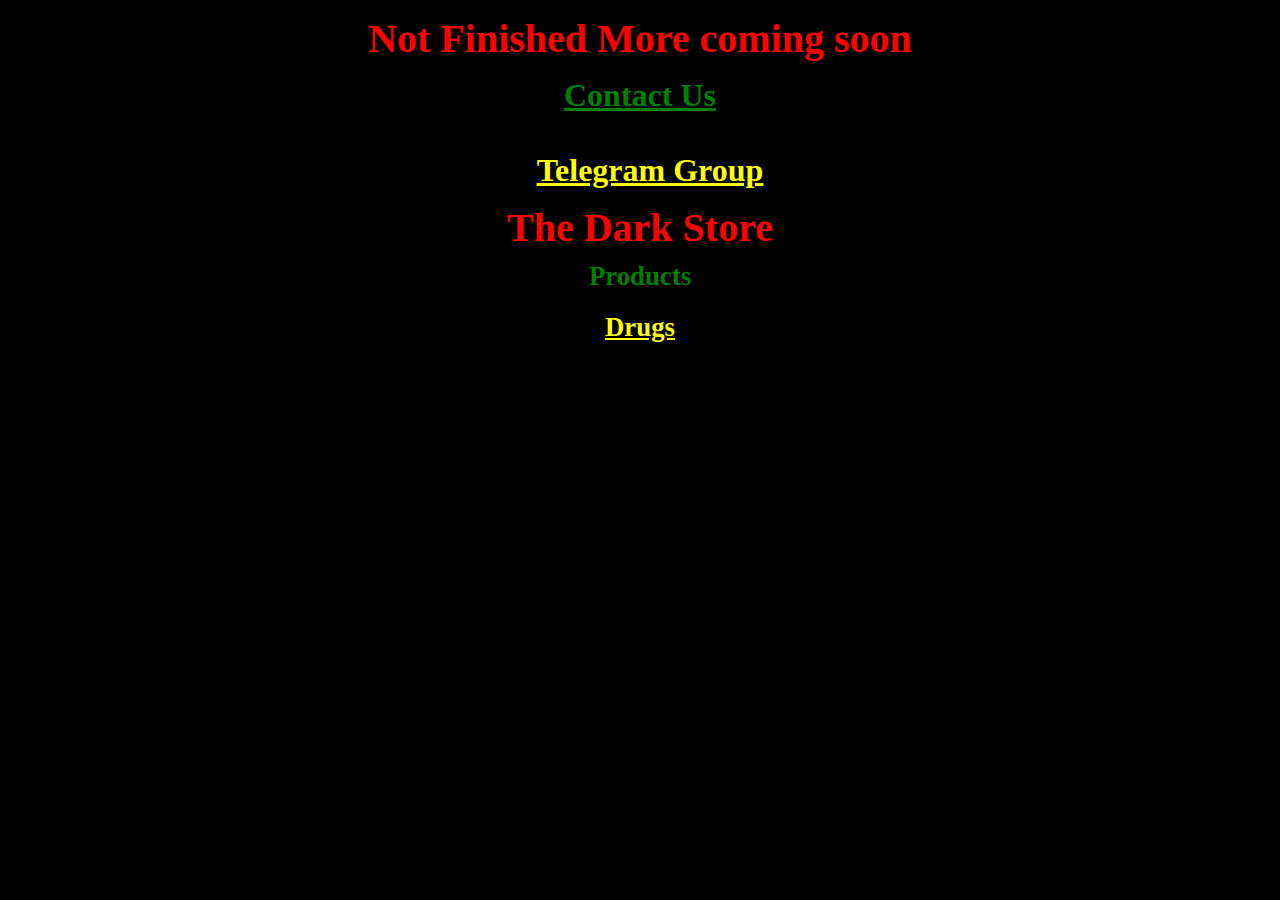
<file: index.html>
<!DOCTYPE html>

<html>

<head>

<link rel="stylesheet" href="Index.css">

<title> The Dark Store </title>

</head>

<body>

<h1 class="Header1"> Not Finished More coming soon </h1>

<h1 class="Header6"> <a href="t.me/PlugGhost" class="Header6"> Contact Us </h1>

<h1 class="Header6"> <a href="https://t.me/+P35naZ86OY0YjA8" class="Product1"> Telegram Group </a> </h1>

<h1 class="Header1"> <center> The Dark Store <center> </title>

<h6 class="Header6"> Products </h6>

<h6 class="Product1"> <a href="Drugs.html" class="Product1"> Drugs </a> </h6>

</body>

</html>
</file>
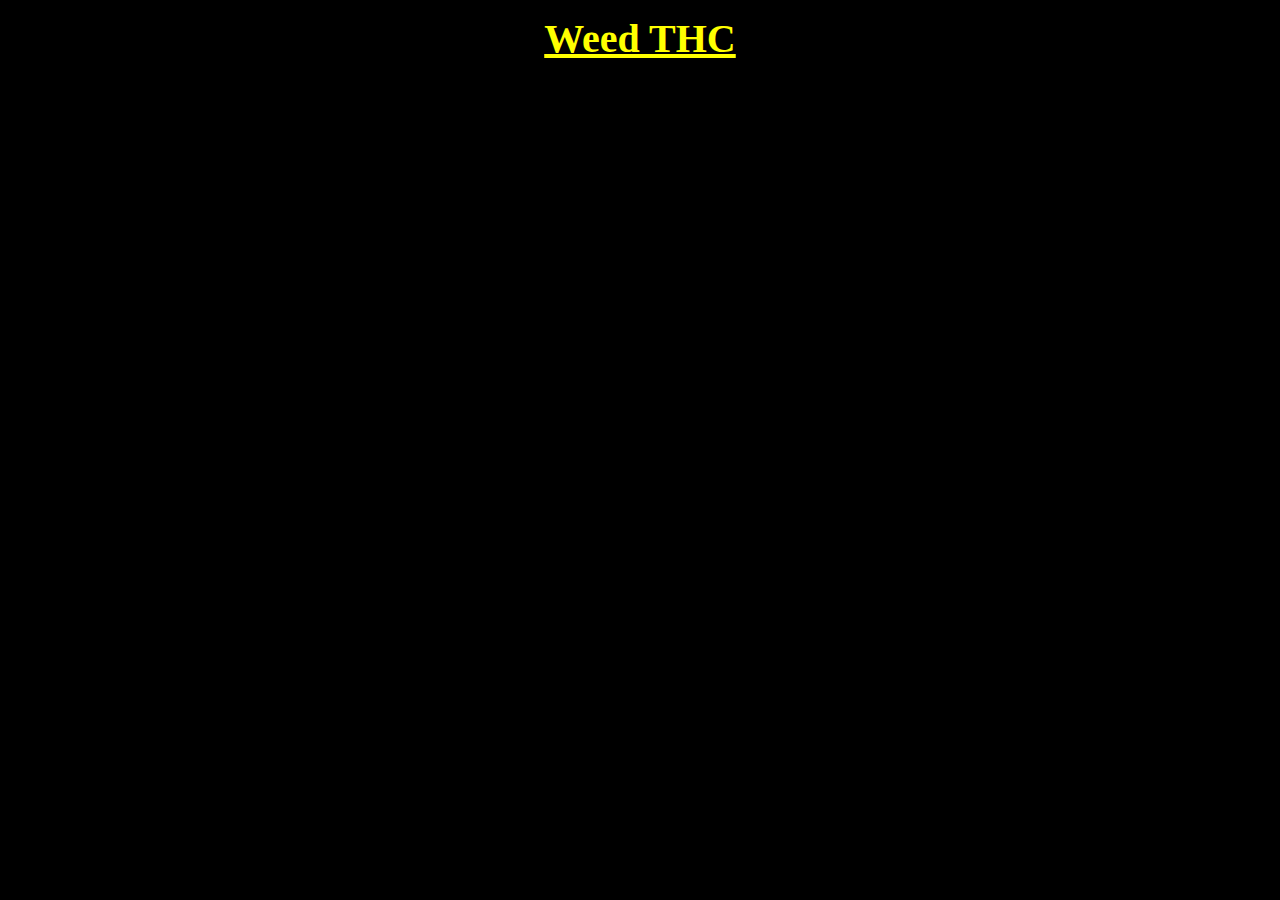
<file: drugs.html>
<!DOCTYPE html>

<html>

<head>

<link rel="stylesheet" href="drugs.css">

<title> Drugs </title>

</head>

<body>

<h1 class="weed"> <a href="thc.html" class="weed"> Weed THC </a> </h1>

</body>

</html>
</file>
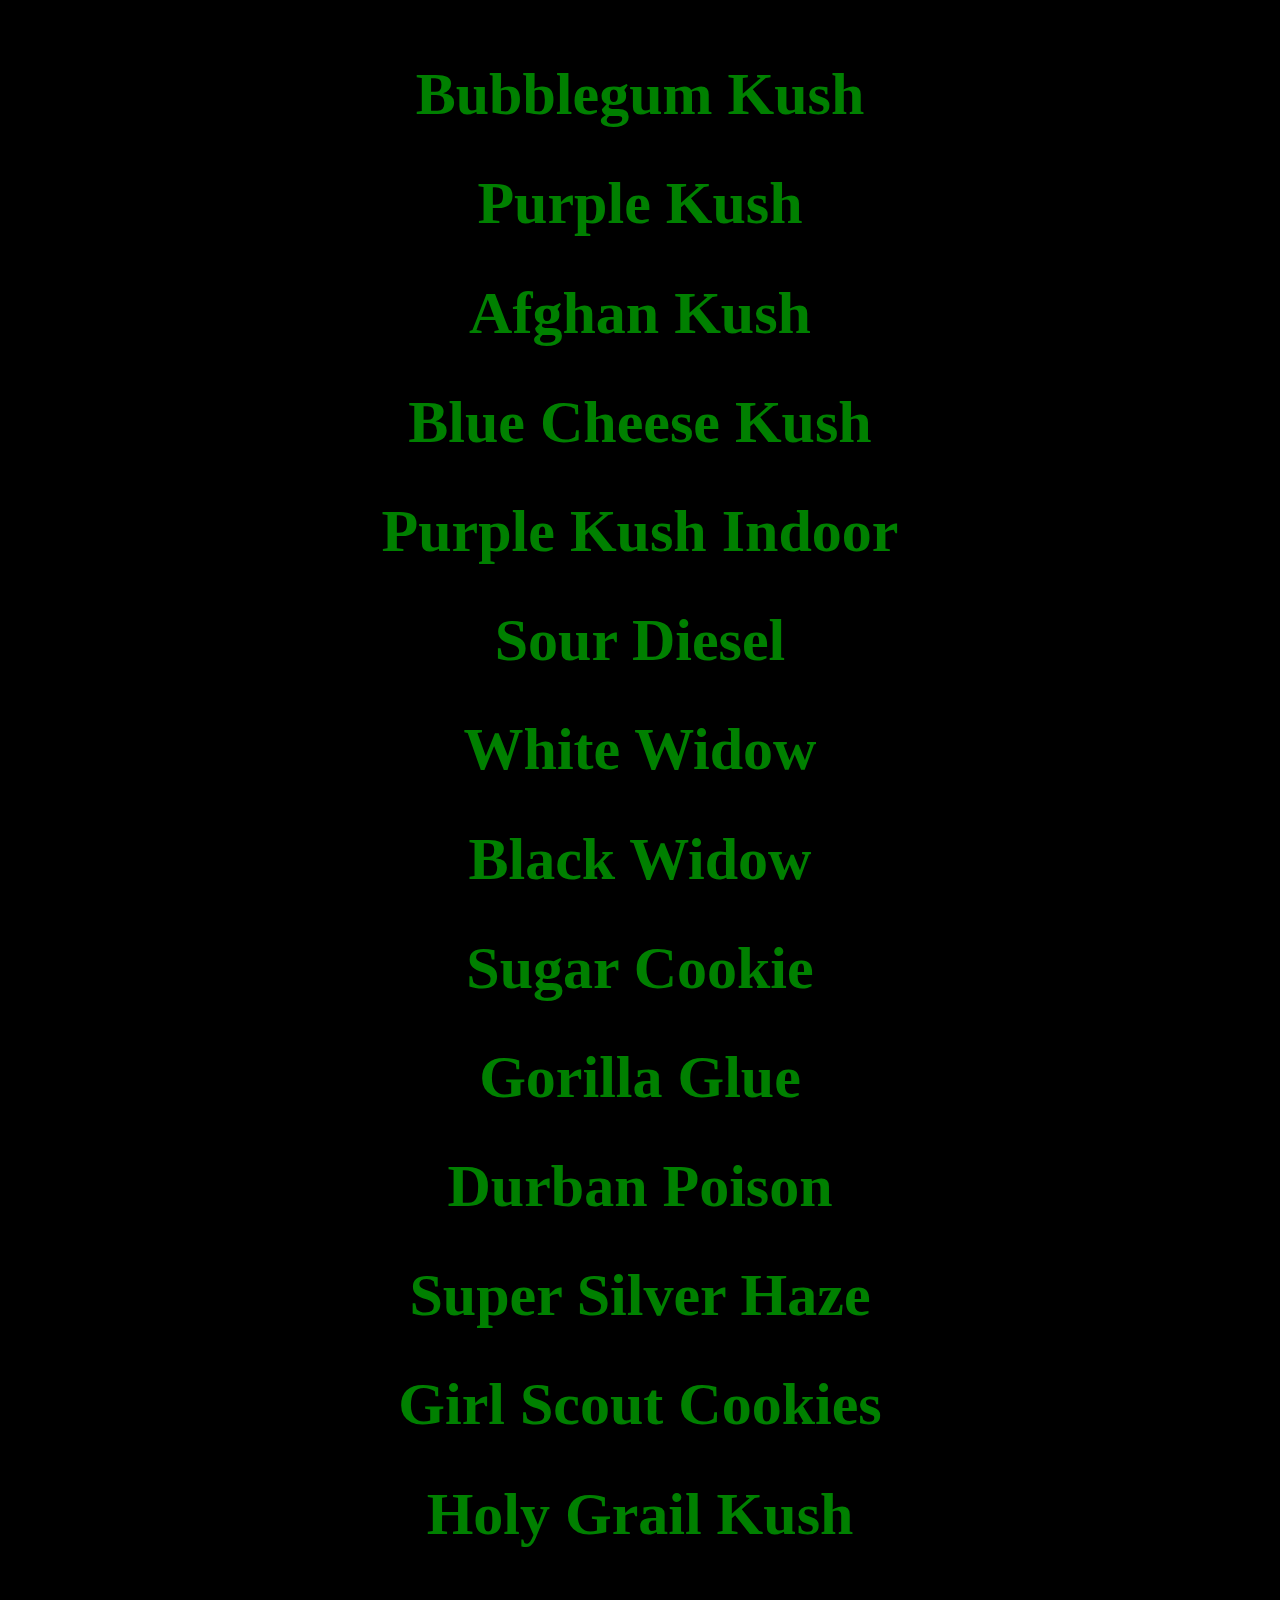
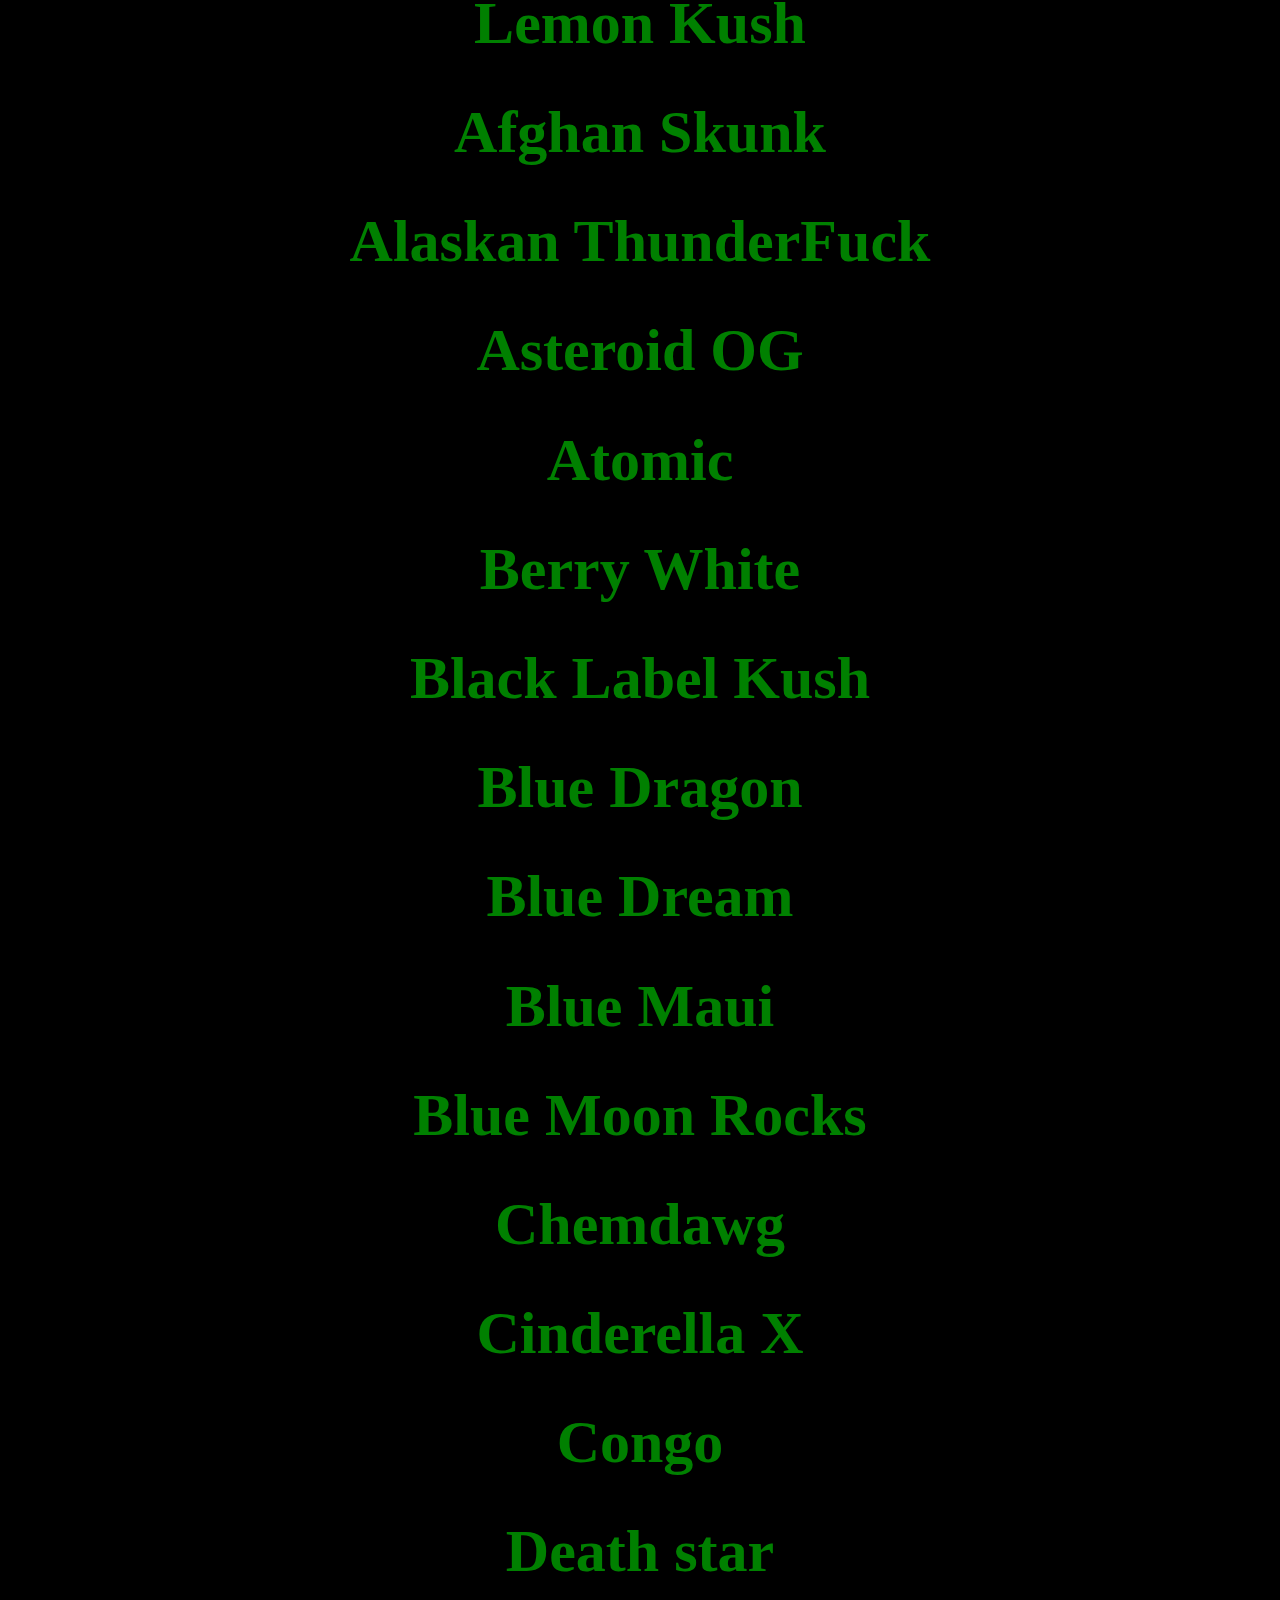
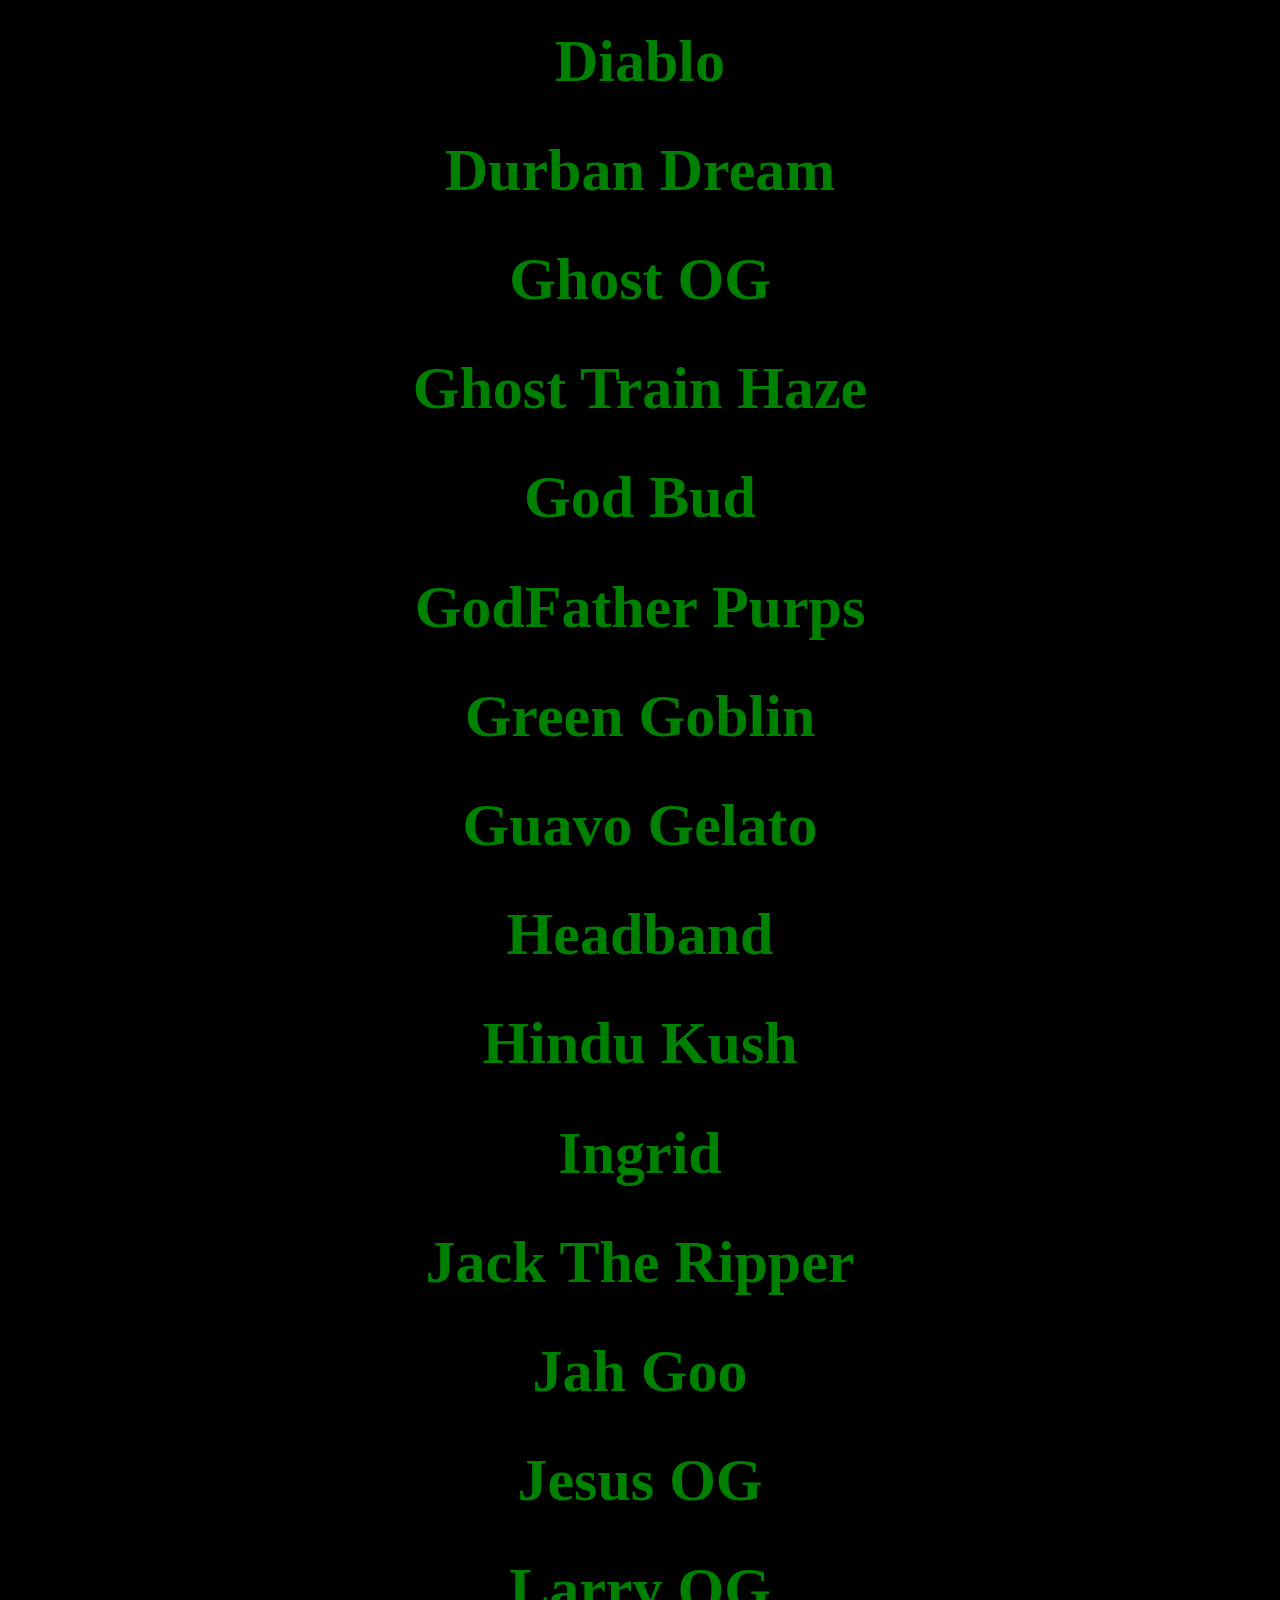
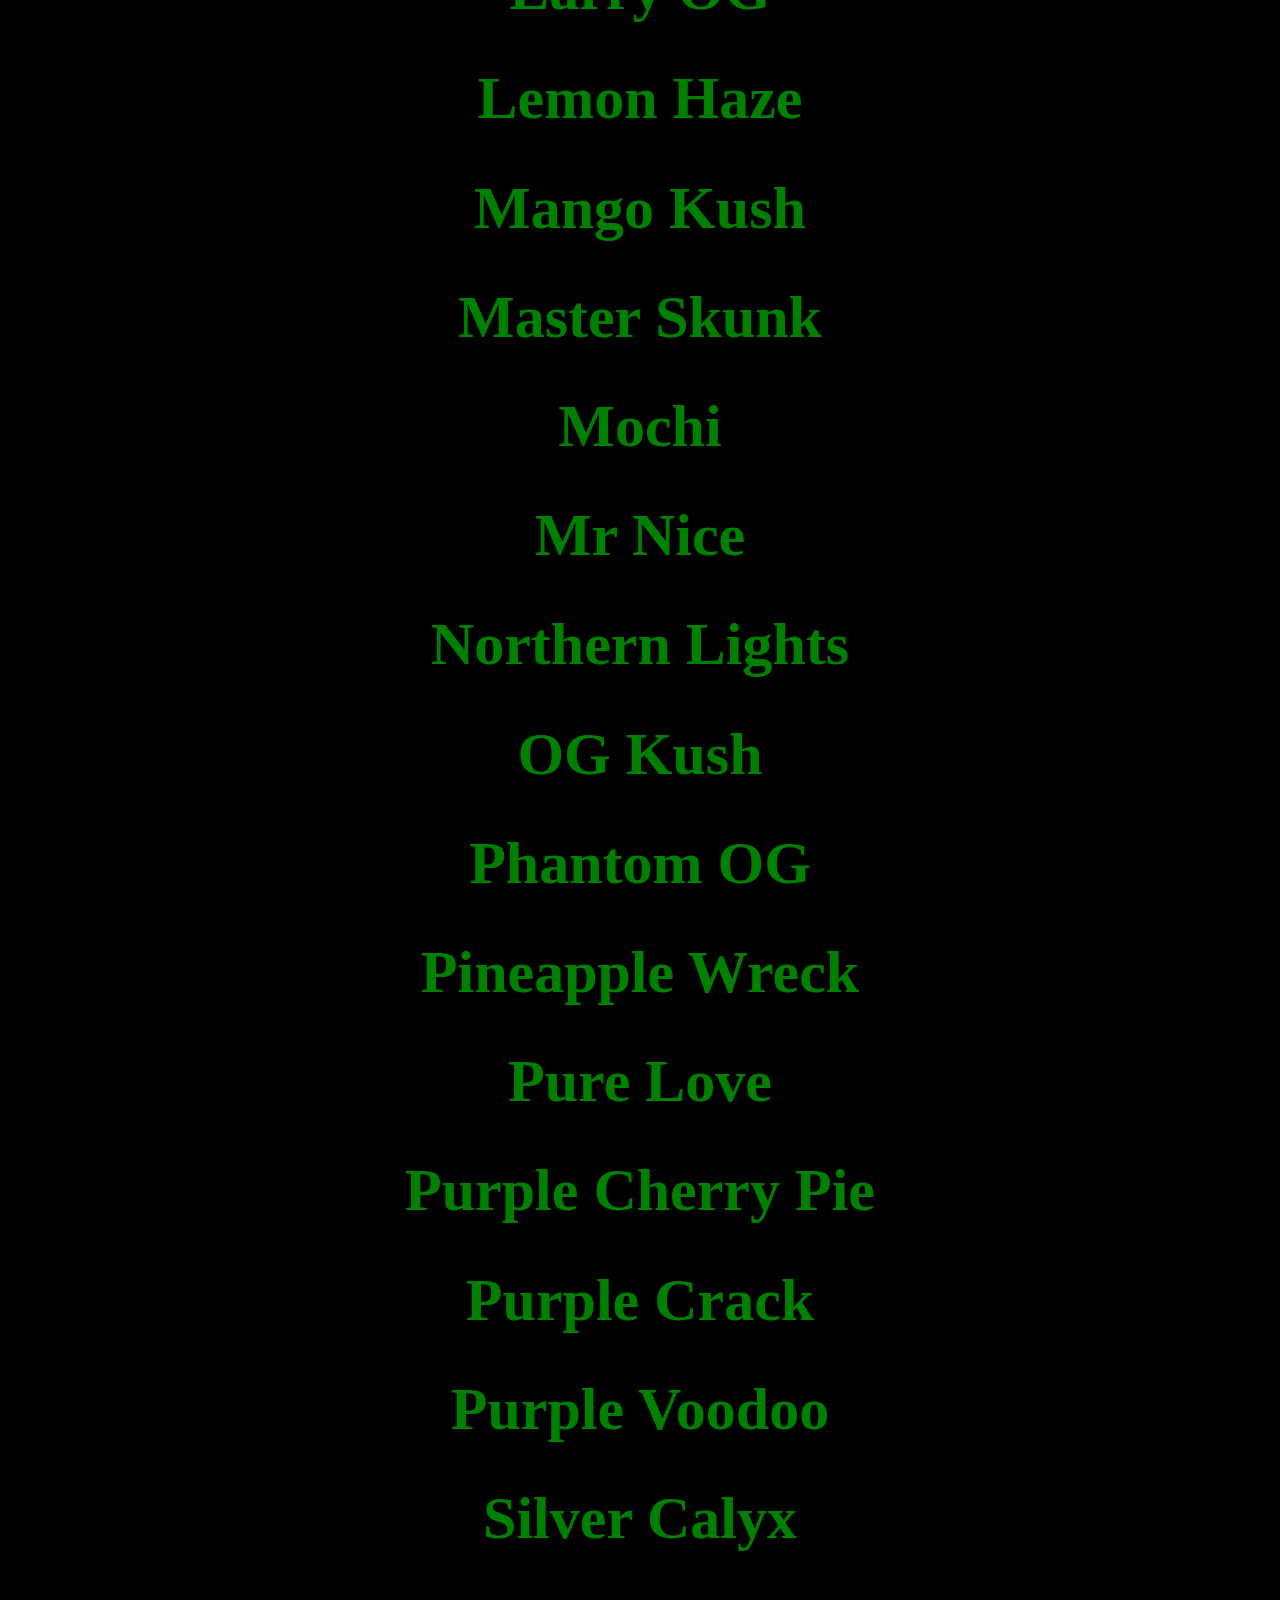
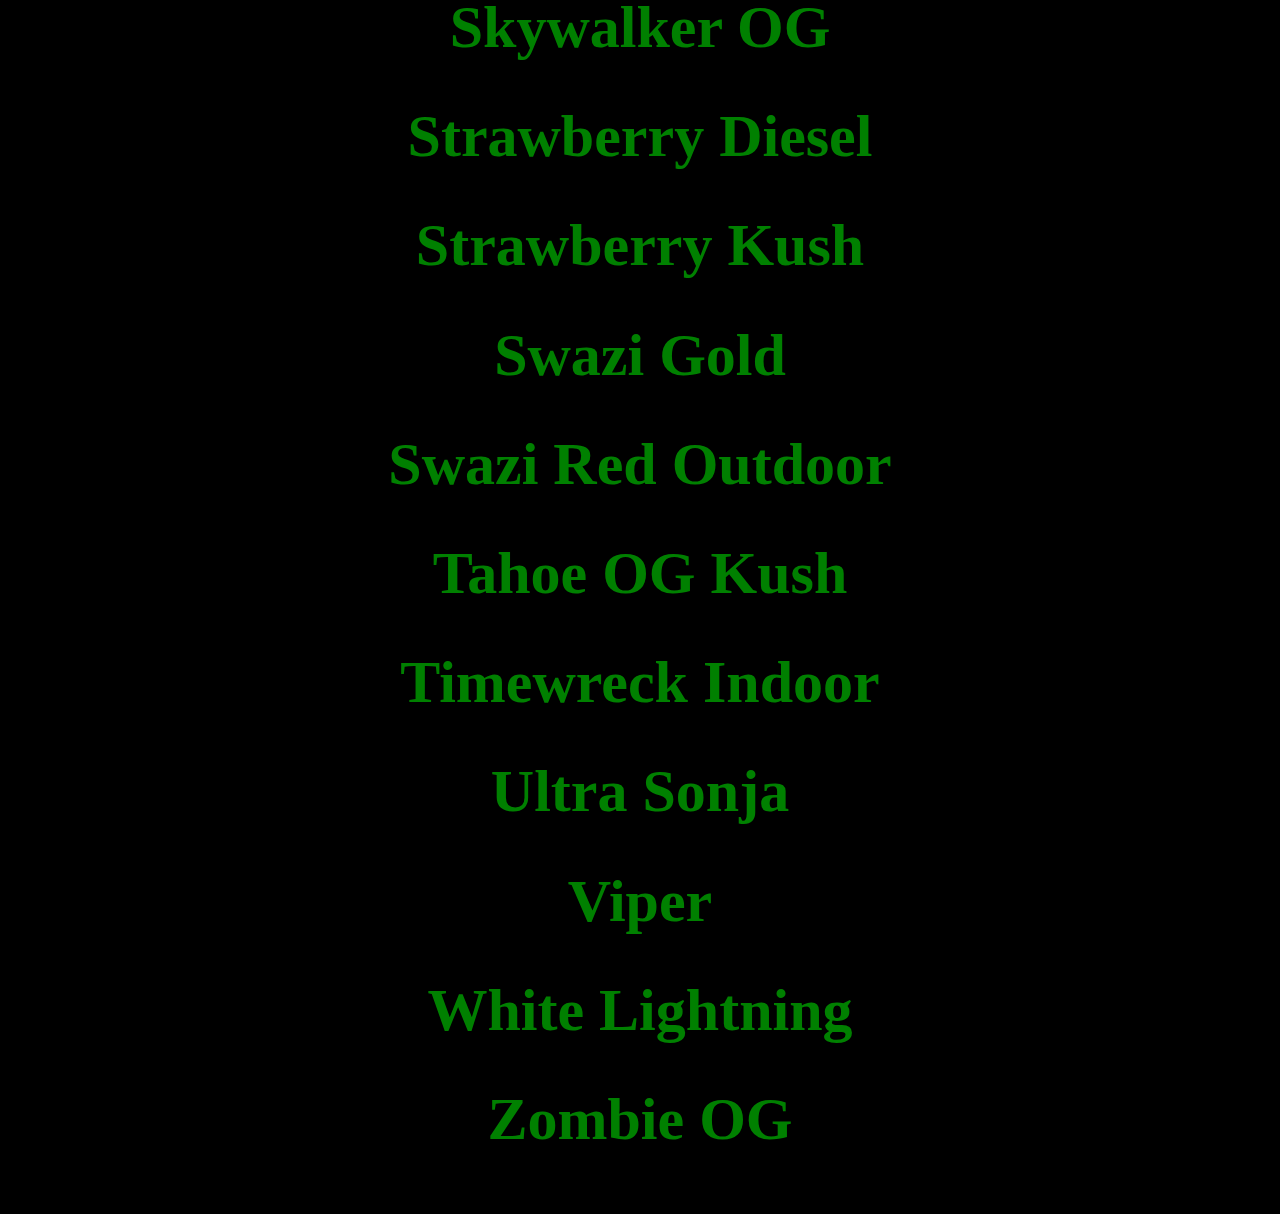
<file: thc.html>
<!DOCTYPE html>

<html>

<head>

<link rel="stylesheet" href="thc.css">

<title> Weed </title>

</head>

<body>

<div class ="Product1">

<h1> Bubblegum Kush </h1>

<h1> Purple Kush </h1>

<h1> Afghan Kush </h1>

<h1> Blue Cheese Kush </h1>

<h1> Purple Kush Indoor </h1>

<h1> Sour Diesel </h1>

<h1> White Widow </h1>

<h1> Black Widow </h1>

<h1> Sugar Cookie </h1>

<h1> Gorilla Glue </h1>

<h1> Durban Poison </h1>

<h1> Super Silver Haze </h1>

<h1> Girl Scout Cookies </h1>

<h1> Holy Grail Kush </h1>

<h1> Lemon Kush </h1>

<h1> Afghan Skunk </h1>

<h1> Alaskan ThunderFuck </h1>

<h1> Asteroid OG </h1>

<h1> Atomic </h1>

<h1> Berry White </h1> 

<h1> Black Label Kush </h1>

<h1> Blue Dragon </h1>

<h1> Blue Dream </h1>

<h1> Blue Maui </h1>

<h1> Blue Moon Rocks </h1>

<h1> Chemdawg </h1>

<h1> Cinderella X </h1>

<h1> Congo </h1>

<h1> Death star </h1>

<h1> Diablo </h1>

<h1> Durban Dream </h1>

<h1> Ghost OG </h1>

<h1> Ghost Train Haze </h1>

<h1> God Bud </h1>

<h1> GodFather Purps </h1>

<h1> Green Goblin </h1>

<h1> Guavo Gelato </h1>

<h1> Headband </h1>

<h1> Hindu Kush </h1>

<h1> Ingrid </h1>

<h1> Jack The Ripper </h1>

<h1> Jah Goo </h1>

<h1> Jesus OG </h1>

<h1> Larry OG </h1>

<h1> Lemon Haze </h1>

<h1> Mango Kush </h1>

<h1> Master Skunk </h1>

<h1> Mochi </h1>

<h1> Mr Nice </h1>

<h1> Northern Lights </h1>

<h1> OG Kush </h1>

<h1> Phantom OG </h1>

<h1> Pineapple Wreck </h1>

<h1> Pure Love </h1>

<h1> Purple Cherry Pie </h1>

<h1> Purple Crack </h1>

<h1> Purple Voodoo </h1>

<h1> Silver Calyx </h1>

<h1> Skywalker OG </h1>

<h1> Strawberry Diesel </h1>

<h1> Strawberry Kush </h1>

<h1> Swazi Gold </h1>

<h1> Swazi Red Outdoor </h1>

<h1> Tahoe OG Kush </h1>

<h1> Timewreck Indoor </h1>

<h1> Ultra Sonja </h1>

<h1> Viper </h1>

<h1> White Lightning </h1>

<h1> Zombie OG </h1>

<div>

</body> 

</html>
</file>
<file: Index.css>
body {
	background-color: black;
}

.Header1 {
	color: red;
	font-size: 40px;
	margin: 15px;
	text-align: center;
}

.Header6 {
	color: green;
	margin: 10px;
	text-align: center;
}

.Product1 {
	color: yellow;
	margin: 10px;
	padding: 10px;
	text-align: center;
}
</file>
<file: drugs.css>
body {
	background-color: black;
}

.weed {
	color: yellow;
	text-align: center;
	font-size: 40px;
	margin: 15px;
}
</file>
<file: thc.css>
body {
	background-color: black;
}

.Product1 {
	color: green;
	padding: 10px;
	margin: 10px;
	font-size: 30px;
	text-align: center;
}
</file>
